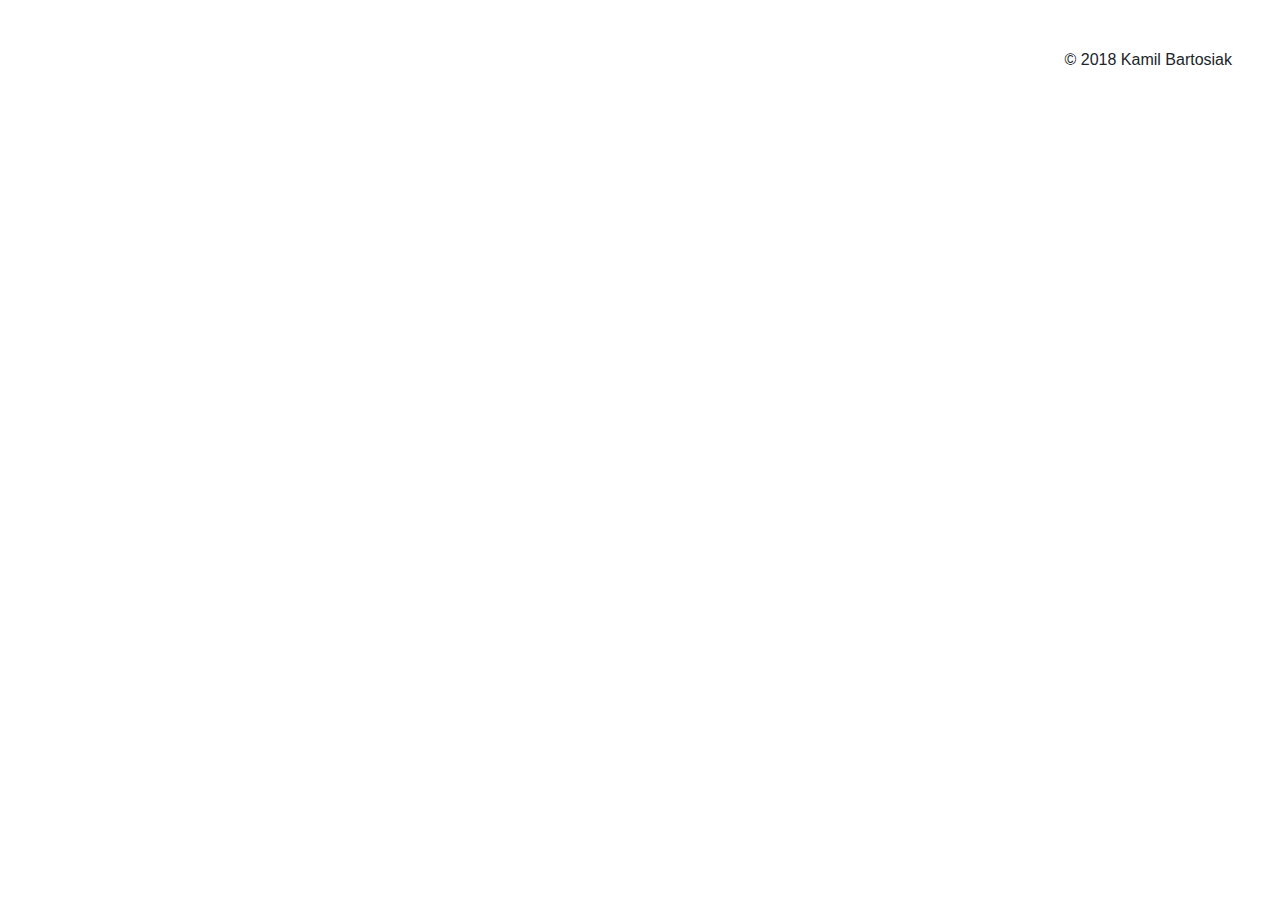
<file: src/main/resources/WEB-INF/templates/fragments/footer.html>
<!DOCTYPE html>
<html xmlns="http://www.w3.org/1999/xhtml"
      xmlns:th="http://www.thymeleaf.org"
      xmlns:sec="http://www.thymeleaf.org/thymeleaf-extras-springsecurity4">
<head>
    <link rel="stylesheet" href="https://maxcdn.bootstrapcdn.com/bootstrap/4.0.0/css/bootstrap.min.css" integrity="sha384-Gn5384xqQ1aoWXA+058RXPxPg6fy4IWvTNh0E263XmFcJlSAwiGgFAW/dAiS6JXm" crossorigin="anonymous"/>
    <script src="https://code.jquery.com/jquery-3.2.1.slim.min.js" integrity="sha384-KJ3o2DKtIkvYIK3UENzmM7KCkRr/rE9/Qpg6aAZGJwFDMVNA/GpGFF93hXpG5KkN" crossorigin="anonymous"></script>
    <script src="https://cdnjs.cloudflare.com/ajax/libs/popper.js/1.12.9/umd/popper.min.js" integrity="sha384-ApNbgh9B+Y1QKtv3Rn7W3mgPxhU9K/ScQsAP7hUibX39j7fakFPskvXusvfa0b4Q" crossorigin="anonymous"></script>
    <script src="https://maxcdn.bootstrapcdn.com/bootstrap/4.0.0/js/bootstrap.min.js" integrity="sha384-JZR6Spejh4U02d8jOt6vLEHfe/JQGiRRSQQxSfFWpi1MquVdAyjUar5+76PVCmYl" crossorigin="anonymous"></script>
    <meta charset="UTF-8"/>
    <title>Forum</title>
</head>
<body>
<footer class="bd-footer" th:fragment="footer">
    <div class="container-fluid p-3 p-md-5">
        <p class="text-right">&copy; 2018 Kamil Bartosiak</p>
    </div>
</footer>
</body>
</html>
</file>
